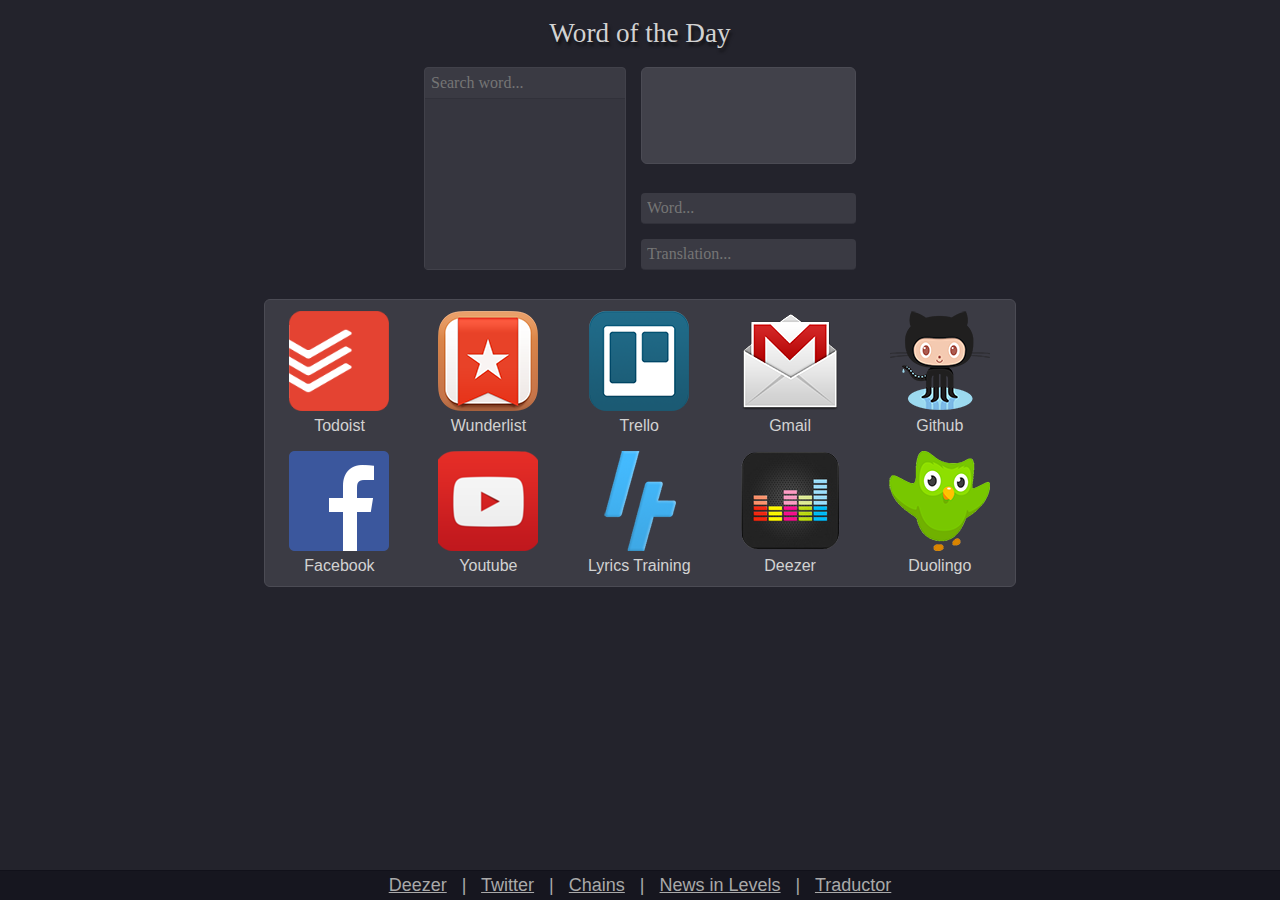
<file: index.html>
<!DOCTYPE html>
<html lang="es">
<head>
	<meta charset="UTF-8">
	<title>.: Home :.</title>
	<link rel="icon" type="image/png" href="images/favicon.png">
	<link rel="stylesheet" href="styles/base.css">
</head>
<body>
	<h1>Word of the Day</h1>
	<div class="container-dicc">
		<div class="container-list">
			<input type="text" class="inpt" placeholder="Search word..." id="input-search">
			<div class="list-words">
			  <script>
				var words;
			  </script>
			</div>
					</div>
		<div class="container-right">
			<div id="mean"></div>
			<input type="text" class="inpt" placeholder="Word..."        id="input-word" style="margin-bottom:15px;">
			<input type="text" class="inpt" placeholder="Translation..." id="input-mean">
		</div>
	</div>

	<div class="links">
	 	<table>
	 		<tr>
	 			<td>
	 				<a href="https://todoist.com/app?lang=es&v=730#project%2F168212524" target="_blank" >
	 					<img src="images/todoist.png">
	 				</a>
	 			</td>
				<td>
	 				<a href="https://www.wunderlist.com/#/lists/inbox" target="_blank" >
	 					<img src="images/wunderlist.png">
	 				</a>
	 			</td>
				<td>
					<a href="https://trello.com/" target="_blank" >
						<img src="images/trello.png">
					</a>
				</td>
				<td>
					<a href="https://mail.google.com/" target="_blank">
						<img src="images/gmail.png">
					</a>
				</td>
				<td>
					<a href="https://github.com/juanjo23" target="_blank">
						<img src="images/octocat.png">
					</a>
				</td>
			</tr>
	 		<tr class="tr-text">
	 			<td>Todoist</td>
	 			<td>Wunderlist</td>
				<td>Trello</td>
	 			<td>Gmail</td>
				<td>Github</td>
	 		</tr>
	 		<tr>
	 			<td>
	 				<a href="https://www.facebook.com/" target="_blank">
	 		 			<img src="images/facebook.png">
	 				</a>
	 			</td>
	 			<td>
	 				<a href="https://www.youtube.com/" target="_blank">
	 		 			<img src="images/youtube.png">
	 				</a>
	 			</td>
	 			<td>
	 				<a href="http://lyricstraining.com/" target="_blank">
	 		 			<img src="images/lyrics.png">
	 				</a>
	 			</td>
				<td>
					<a href="http://www.deezer.com/" target="_blank">
						<img src="images/deezer.png">
					</a>
				</td>
				<td>
	 				<a href="https://www.duolingo.com/" target="_blank">
	 					<img src="images/duolingo.png">
	 				</a>
	 			</td>
	 		</tr>
	 		<tr>
	 			<td>Facebook</td>
	 			<td>Youtube</td>
	 			<td>Lyrics Training</td>
	 			<td>Deezer</td>
				<td>Duolingo</td>
	 		</tr>
	 	</table>
	 </div>
	 <div class="test">

	 <div class="final-links">

	 	<a href="http://www.deezer.com/" target="_blank">Deezer</a> &nbsp; | &nbsp;
	 	<a href="https://twitter.com/" target="_blank">Twitter</a> &nbsp; | &nbsp;
	 	<a href="https://chains.cc/" target="_blank">Chains</a> &nbsp; | &nbsp;
	 	<a href="http://www.newsinlevels.com/" target="_blank">News in Levels</a> &nbsp; | &nbsp;
	 	<a href="https://translate.google.com/" target="_blank">Traductor</a>
	 </div>

	 </div>
	 <script src="js/jquery-2.1.1.min.js"> </script>
	 <script src="js/script.js"> </script>
</body>
</html>
</file>
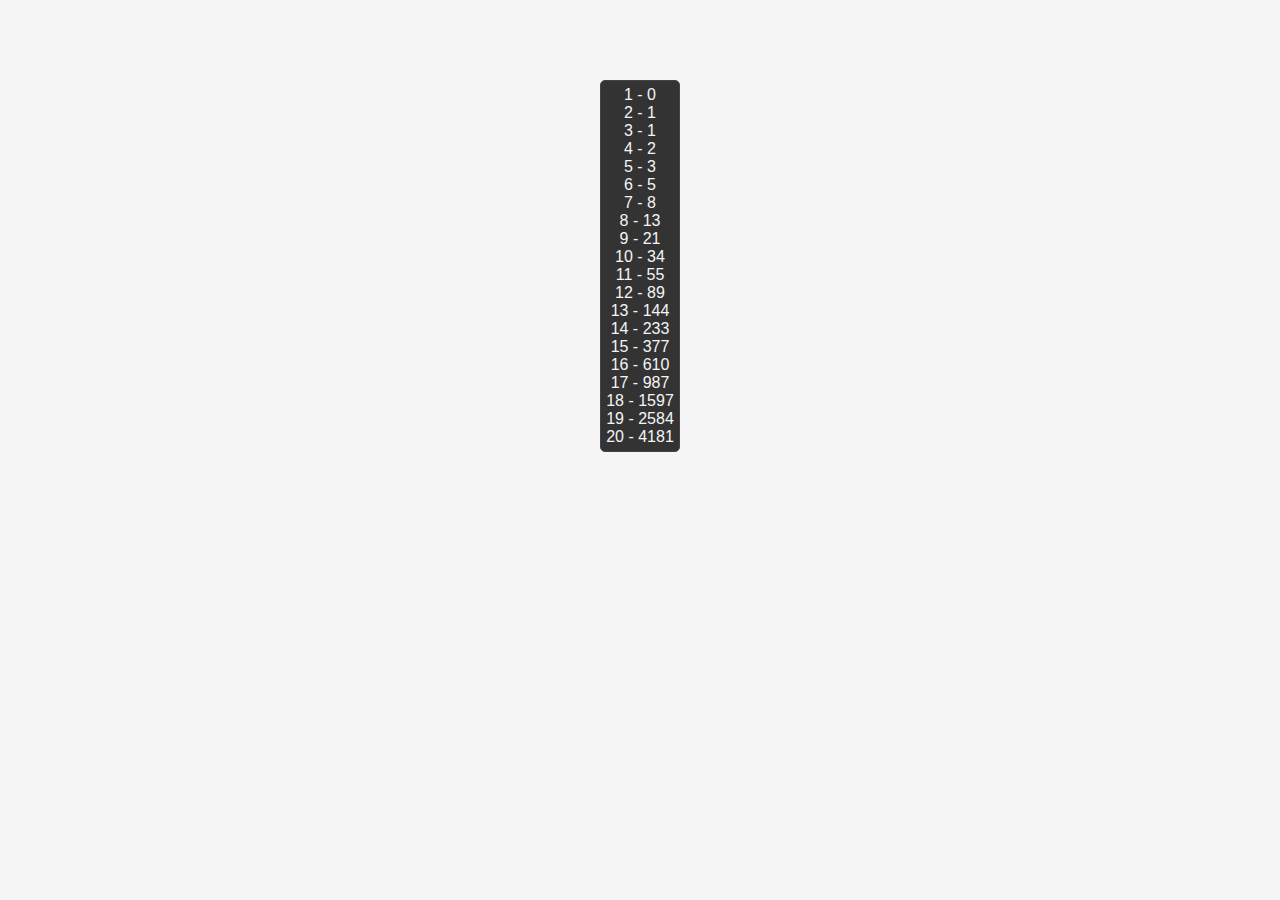
<file: fibo.html>
<!DOCTYPE html>
<html>
  <head>
    <meta charset="utf-8">
    <title>Fibonacci</title>
    <style media="screen">
    body{
      background-color: whitesmoke;
      color: whitesmoke;
      font-family: Arial;
      font-size: 16px;
      text-align: center;
    }
    .fibo{
      background-color:#333;
      border: 1px solid #444;
      border-radius: 5px;
      padding: 5px;
      display: inline-block;
    }

    </style>
  </head>
  <body>
      <h1>Secuencia Fibonacci</h1>
      <div class="fibo">

        <script>
        function print(a) { document.write(a); }

        var a = 0
        var b = 1;
        var c;
        var i = 1;

        print('1 - ' + a + '<br>');
        print('2 - ' + b + '<br>');
        while(i <= 18){
          c = a+b;
          print(i + 2 + ' - ' + c + '<br>');
          a = b; b = c;
          i++;
        }
        </script>
      </div>
  </body>
</html>
</file>
<file: styles/base.css>
/*asdf
*/
/* #23232c, otros = 222222, 2A1D32, 1E2A2D :) */
body {
  color: #d2d2d2;
  background: #23232c;
  font-family: Arial, sans-serif;
  text-align: center;
}

h1 {
  font-family: "Century Gothic", Raleway;
  font-size: 1.70em;
  font-weight: normal;
  color: #d2d2d2;
  text-shadow: 2px 4px 3px rgba(0, 0, 0, 0.5);
}

.container-dicc {
  display: inline-block;
}
.container-dicc .inpt {
  width: 100%;
  padding: 6px;
  border: none;
  border-radius: 4px;
  font-family: "Century Gothic", Raleway;
  font-size: 16px;
  box-sizing: border-box;
  background-color: #3a3a43;
  color: #d2d2d2;
  border-bottom: 1px solid #31313a;
}
.container-dicc .inpt:focus {
  outline: none;
  background-color: #56565f;
}
.container-dicc #input-search {
  border-radius: 4px 4px 0 0px;
}
.container-dicc .container-list {
  width: 200px;
  float: left;
  text-align: left;
  background-color: #41414a;
  border: 1px solid #41414a;
  border-radius: 4px;
}
.container-dicc .container-list .list-words {
  height: 170px;
  overflow: hidden;
  overflow-y: auto;
  direction: rtl;
  background-color: #36363f;
}
.container-dicc .container-list .list-words .proj {
  cursor: pointer;
  padding: 7px 15px;
  background-color: #41414a;
  border-top: 1px solid #4a4a53;
  border-bottom: 1px solid #31313a;
  background-image: url("../images/right2.png");
  background-repeat: no-repeat;
  background-position: 94% 50%;
}
.container-dicc .container-list .list-words .proj.active {
  background-color: #34343d;
}
.container-dicc .container-right {
  width: 215px;
  margin-left: 15px;
  float: left;
}
.container-dicc .container-right #mean {
  height: 75px;
  line-height: 75px;
  vertical-align: middle;
  font-size: 18px;
  padding: 10px;
  margin-bottom: 29px;
  overflow: auto;
  border-radius: 6px;
  border: 1px solid #4b4b54;
  background-color: #41414a;
}

.links {
  border-radius: 6px;
  width: 750px;
  margin: 0 auto;
  padding: 10px 0px;
  margin-bottom: 25px;
  margin-top: 25px;
  background-color: #3b3b44;
  border: 1px solid #4b4b54;
}
.links table {
  width: 100%;
  text-align: center;
  border-spacing: 0px;
  border-collapse: collapse;
}
.links table .tr-text td {
  padding-bottom: 15px;
}

.final-links {
  font-size: 18px;
  padding: 4px;
  position: fixed;
  bottom: 0px;
  right: 0;
  left: 0;
  text-align: center;
  color: darkgray;
  background-color: #16161f;
  border-top: 1px solid #11111a;
}
.final-links a {
  color: darkgray;
}
.final-links a:hover {
  color: #666666;
}

::-webkit-scrollbar {
  width: 12px;
}

::-webkit-scrollbar-track {
  background-color: #44444d;
  border-left: 1px solid #41414a;
}

::-webkit-scrollbar-thumb {
  background-color: #676770;
}

::-webkit-scrollbar-thumb:hover {
  background-color: #787881;
}
</file>
